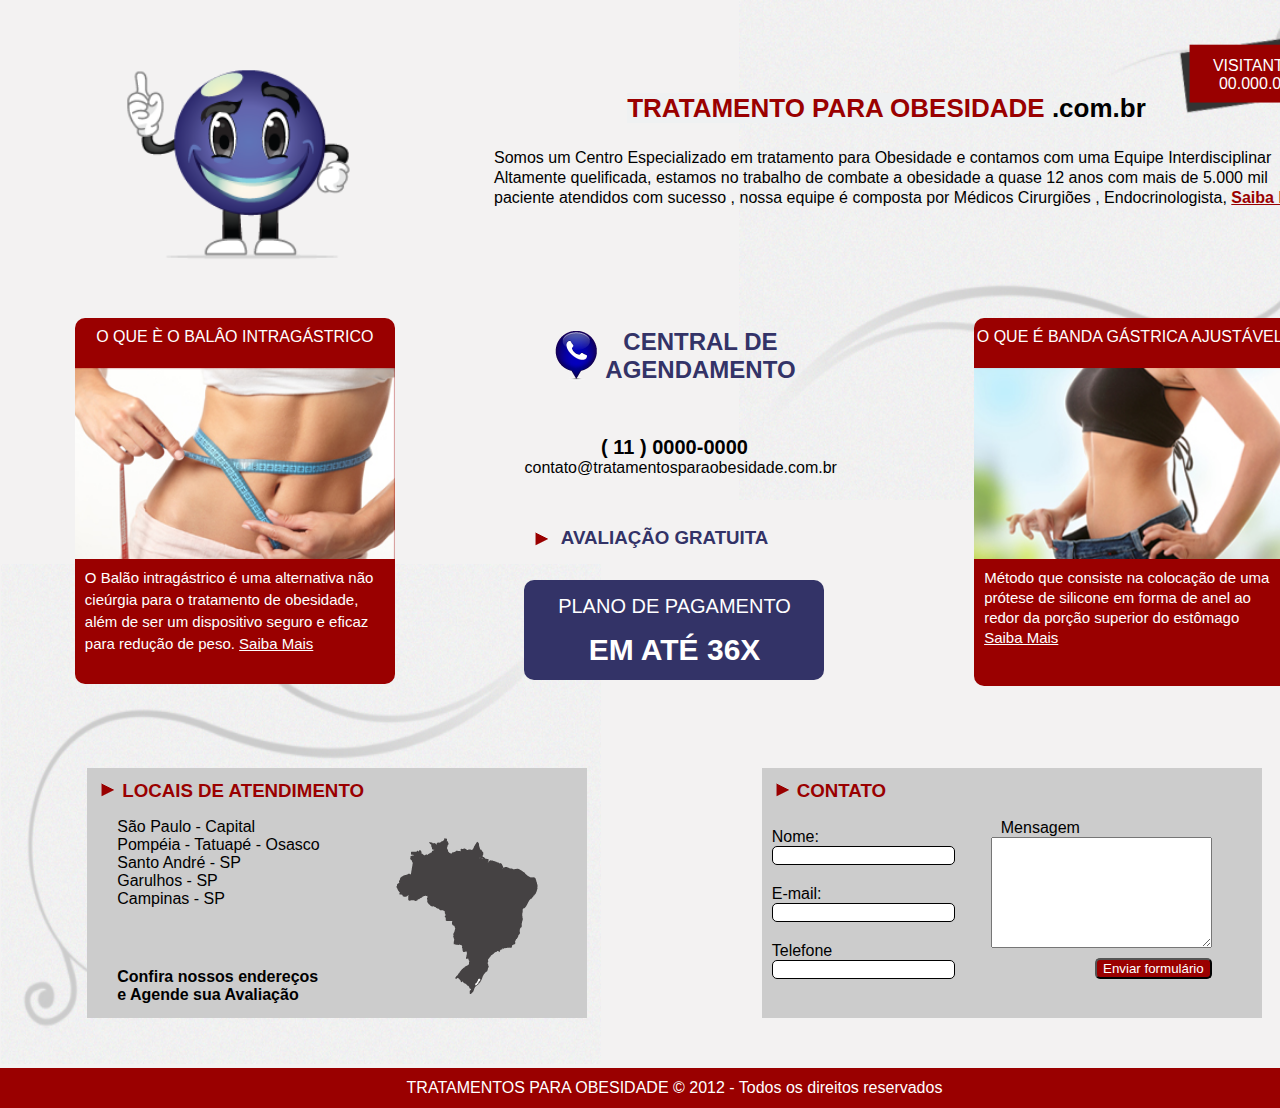
<file: OneDrive/Dokumente/Yan/trat_obesidad/index.html>
<!DOCTYPE html>
<html lang="en">

<head>
    <meta charset="UTF-8">
    <title>Tratamentos para obesidade</title>
    <link rel="stylesheet" href="style.css">
</head>

<body>



    <header>

        <div class="content">
            <div class="fundo-0">
                <div>
                    <img class="fundo-1" src="img/home2_02.jpg" alt="">
                </div>
                <div>
                    <img class="fundo-2" src="img/home2_08.jpg" alt="">
                </div>
            </div>
            <div class="cabecalho">



                <div class="logo">
                    <img src="img/home2_05.png" alt="">
                </div>

                <div class="text">
                    <div class="titulo">
                        <h1> <mark> TRATAMENTO PARA OBESIDADE </mark>.com.br</h1>
                    </div>
                    <p>Somos um Centro Especializado em tratamento para Obesidade e contamos com uma Equipe
                        Interdisciplinar
                    </p>
                    <p>Altamente quelificada, estamos no trabalho de combate a obesidade a quase 12 anos com mais de
                        5.000
                        mil</p>
                    <p>paciente atendidos com sucesso , nossa equipe é composta por Médicos Cirurgiões ,
                        Endocrinologista,
                        <ins class="insCor">Saiba Mais.</ins>
                    </p>
                </div>



                <div class="visitantes">
                    <img src="img/home2_03.png" alt="">
                    <div class="numeros-Visitantes">
                        <p>VISITANTES</p>
                        <p>00.000.000</p>
                    </div>
                </div>

            </div>
    </header>


    <main>
        <div class="meio">

            <div class="box1">

                <div class="container">
                    <p>O QUE È O BALÂO INTRAGÁSTRICO</p>
                </div>

                <img src="img/home2_16.jpg" alt="">

                <div class="container2">

                    <P>O Balão intragástrico é uma alternativa não</P>
                    <P>cieúrgia para o tratamento de obesidade,</P>
                    <P>além de ser um dispositivo seguro e eficaz</P>
                    <P>para redução de peso. <ins class="ins-w"> Saiba Mais</ins> </P>

                </div>

            </div>

            <div class="box2">

                <div class="agendamento">
                    <img src="img/home2_10.png" alt="">
                    <h2>CENTRAL DE AGENDAMENTO</h2>
                </div>
                <div class="email">
                    <p class="box-numero">( 11 ) 0000-0000</p>
                    <p>contato@tratamentosparaobesidade.com.br</p>
                </div>
                <div class="gratuita">
                    <img src="img/home2_07.png" alt="">
                    <h3>AVALIAÇÃO GRATUITA</h3>
                </div>
                <div class="plano">
                    <p>PLANO DE PAGAMENTO</p>
                    <h3>EM ATÉ 36X</h3>
                </div>

            </div>

            <div class="box3">

                <div class="container12">
                    <p>O QUE É BANDA GÁSTRICA AJUSTÁVEL?</p>
                </div>

                <img src="img/home2_13.jpg" alt="">

                <div class="container22">
                    <P>Método que consiste na colocação de uma</P>
                    <P>prótese de silicone em forma de anel ao</P>
                    <P>redor da porção superior do estômago</P>
                    <P> <ins class="ins-w"> Saiba Mais</ins> </P>
                </div>

            </div>

        </div>
    </main>

    <footer>


        <div class="rodape">

            <div class="locais">

                <div class="r1">
                    <img src="img/home2_07.png" alt="">
                    <h3>LOCAIS DE ATENDIMENTO</h3>
                </div>
                <div class="r2">
                    <p>São Paulo - Capital</p>
                    <p>Pompéia - Tatuapé - Osasco</p>
                    <p>Santo André - SP</p>
                    <p>Garulhos - SP</p>
                    <p>Campinas - SP</p>
                </div>

                <div class="r3">
                    <img src="img/home2_22.png" alt="">
                </div>
                <div class="r4">
                    <p>Confira nossos endereços</p>
                    <p>e Agende sua Avaliação</p>
                </div>

            </div>


            <div class="contato">
                <div class="r1">
                    <img src="img/home2_07.png" alt="">
                    <h3>CONTATO</h3>
                </div>
                <label for="Nome">Nome:</label>
                <input type="text" id="nomesobrenome" class="input-padrao" required>

                <label for="email">E-mail:</label>
                <input type="text" id="email" class="input-padrao" required>

                <label for="telefone">Telefone</label>
                <input type="text" id="telefone" class="input-padrao" required>

                <div class="caixa">
                    <label for="mensagem">Mensagem</label>
                    <textarea cols="25" rows="7" id="mensagem" class="caixa-mens" required></textarea>

                    <input type="submit" value="Enviar formulário" class="enviar">
                </div>
            </div>

        </div>

        <div class="copy">
            <p>TRATAMENTOS PARA OBESIDADE © 2012 - Todos os direitos reservados</p>
        </div>

        </div>

    </footer>



</body>

</html>
</file>
<file: OneDrive/Dokumente/Yan/trat_obesidad/style.css>
* {
    margin: 0 auto;
}

body {
    background: #f3f2f2;
    width: 100%;
    font-family: Arial, Helvetica, sans-serif;
}
.content{
    width: 1340px;
}
.fundo-0 {
    display: block;
}

.fundo-1 {
    display: flex;
    width: 600px;
    height: 500px;
    margin-bottom: -500px;
    margin-right: 1px;
}

.fundo-2 {
    width: 600px;
    height: 500px;
    margin-bottom: -1050px;
    margin-left: 1px;
}

.cabecalho {
    background-color: #f3f2f2;
    display: flex;
    align-items: center;
    width: 1250px;
    height: 300px;
}


.logo {
    height: 100px;
    margin: 50px 50px 150px 80px;
}

.logo img {
    width: 240px;
    height: 200px;
}

.text {
    width: 830px;
    font-size: 14px;
    margin-right: -150px;
    line-height: 20px;
}

.titulo {
    margin: -40px 0px 0px 0px;
}

.titulo mark {
    color: #9a0000;
    background-color: #eff1f2;
}

.text h1 {
    font-size: 26px;
    padding-top: 10px;
    padding-bottom: 30px;
    text-align: center;
    padding-right: 45px;
}

.text p {
    font-size: 16px;
}

.insCor {
    color: #9a0000;
    font-weight: bolder;
}

.visitantes {
    margin: 20px -49px 200px 0;
}

.visitantes img {
    width: 170px;
    height: 100px;
}

.numeros-Visitantes {
    display: flex;
    flex-direction: column;
    margin: -70px 0 40px 0;
    color: white;
}

.meio {
    background-color: #f3f2f2;
    display: flex;
    width: 1349px;
    height: 350px
}

.box1 {
    width: 300px;
}

.box1 img {
    width: 320px;
}

.container {
    display: flex;
    height: 50px;
    width: 320px;
    background-color: #9a0000;
    color: white;
    border-radius: 10px 10px 0px 0px;
}

.container p {
    margin-top: 10px;
}

.container2 {
    background-color: #9a0000;
    color: white;
    height: 120px;
    width: 320px;
    border-radius: 0px 0px 10px 10px;
    margin-top: -9px;
    padding-top: 10px;
    font-size: 15px;

}

.container2 p {
    margin-top: 5px;
    margin-left: 10px;
}


.box2 {
    width: 300px;

}

.box-numero {
    font-weight: bolder;
    font-size: 20px;
}

.agendamento {
    display: flex;
    margin: 10px 27px 0px 27px;
}

.agendamento h2 {
    color: #333367;
    text-align: center;
}

.email {
    display: flex;
    flex-direction: column;
    margin-top: 50px;
}

.gratuita {
    display: flex;
    margin-top: 50px;
}

.gratuita h3 {
    color: #333367;
    padding-right: 50px;
}

.plano {
    background-color: #333367;
    display: flex;
    flex-direction: column;
    margin-top: 30px;
    height: 100px;
    color: white;
    border-radius: 10px;
}

.plano p {
    padding: 15px;
    font-size: 20px;
}

.plano h3 {
    font-size: 30px;
}

.box3 {
    width: 300px;
}

.box3 img {
    width: 320px;
}

.container12 {
    display: flex;
    height: 50px;
    width: 320px;
    background-color: #9a0000;
    color: white;
    border-radius: 10px 10px 0px 0px;
}

.container12 p {
    margin-top: 10px;
}

.container22 {
    width: 320px;
    background-color: #9a0000;
    color: white;
    height: 120px;
    border-radius: 0px 0px 10px 10px;
    margin-top: -7px;
    padding-top: 10px;
    font-size: 15px;

}

.container22 p {
    margin-top: 3px;
    margin-left: 10px;
}

.rodape {
    background-color: #f3f2f2;
    display: flex;
    width: 1349px;
    height: 400px;
}

.locais {
    display: flex;
    flex-direction: column;
    background-color: #cccccc;
    width: 500px;
    height: 250px;
    margin-top: 100px;
}

.r1 {
    width: 300px;
    height: 30px;
    margin-top: 10px;
    margin-left: 10px;
}

.r1 h3 {
    margin-top: -25px;
    margin-left: 20px;
    color: #9a0000;
    padding-left: 5px;
}

.r2 {
    width: 250px;
    height: 150px;
    margin-left: 10px;
    padding: 10px 0px 0px 20px
}

.r3 {
    width: 200px;
    height: 50px;
    margin-top: -130px;
    margin-right: 0px;
}

.r4 {
    width: 250px;
    height: 40px;
    margin-top: 70px;
    margin-left: 10px;
    padding: 10px 0px 0px 20px;
    font-weight: bolder;
}

.contato {
    display: flex;
    flex-direction: column;
    background-color: #ccc;
    width: 500px;
    height: 250px;
    margin-top: 100px;
}

.r1 {
    width: 300px;
    height: 30px;
    margin-top: 10px;
    margin-left: 10px;
}

.r1 h3 {
    margin-top: -25px;
    margin-left: 20px;
    color: #9a0000;
}

.contato h3 {
    margin: -25px 0px 0px 20px;
}

.contato label {
    margin-left: 10px;
    margin-top: 20px;
}

.input-padrao {
    margin-left: 10px;
    border-radius: 5px;
    border: solid 1px;

}

.caixa {
    display: flex;
    flex-direction: column;
    margin-top: -180px;
    margin-right: 50px;
}

.enviar {
    background: #9a0000;
    border-radius: 5px;
    margin-top: 10px;
    margin-right: 0px;
    color: white;
}

.copy {
    display: flex;
    align-items: center;
    background-color: #9a0000;
    width: 1349px;
    height: 40px;
}

.copy p {
    text-align: center;
    color: white;
}
</file>
